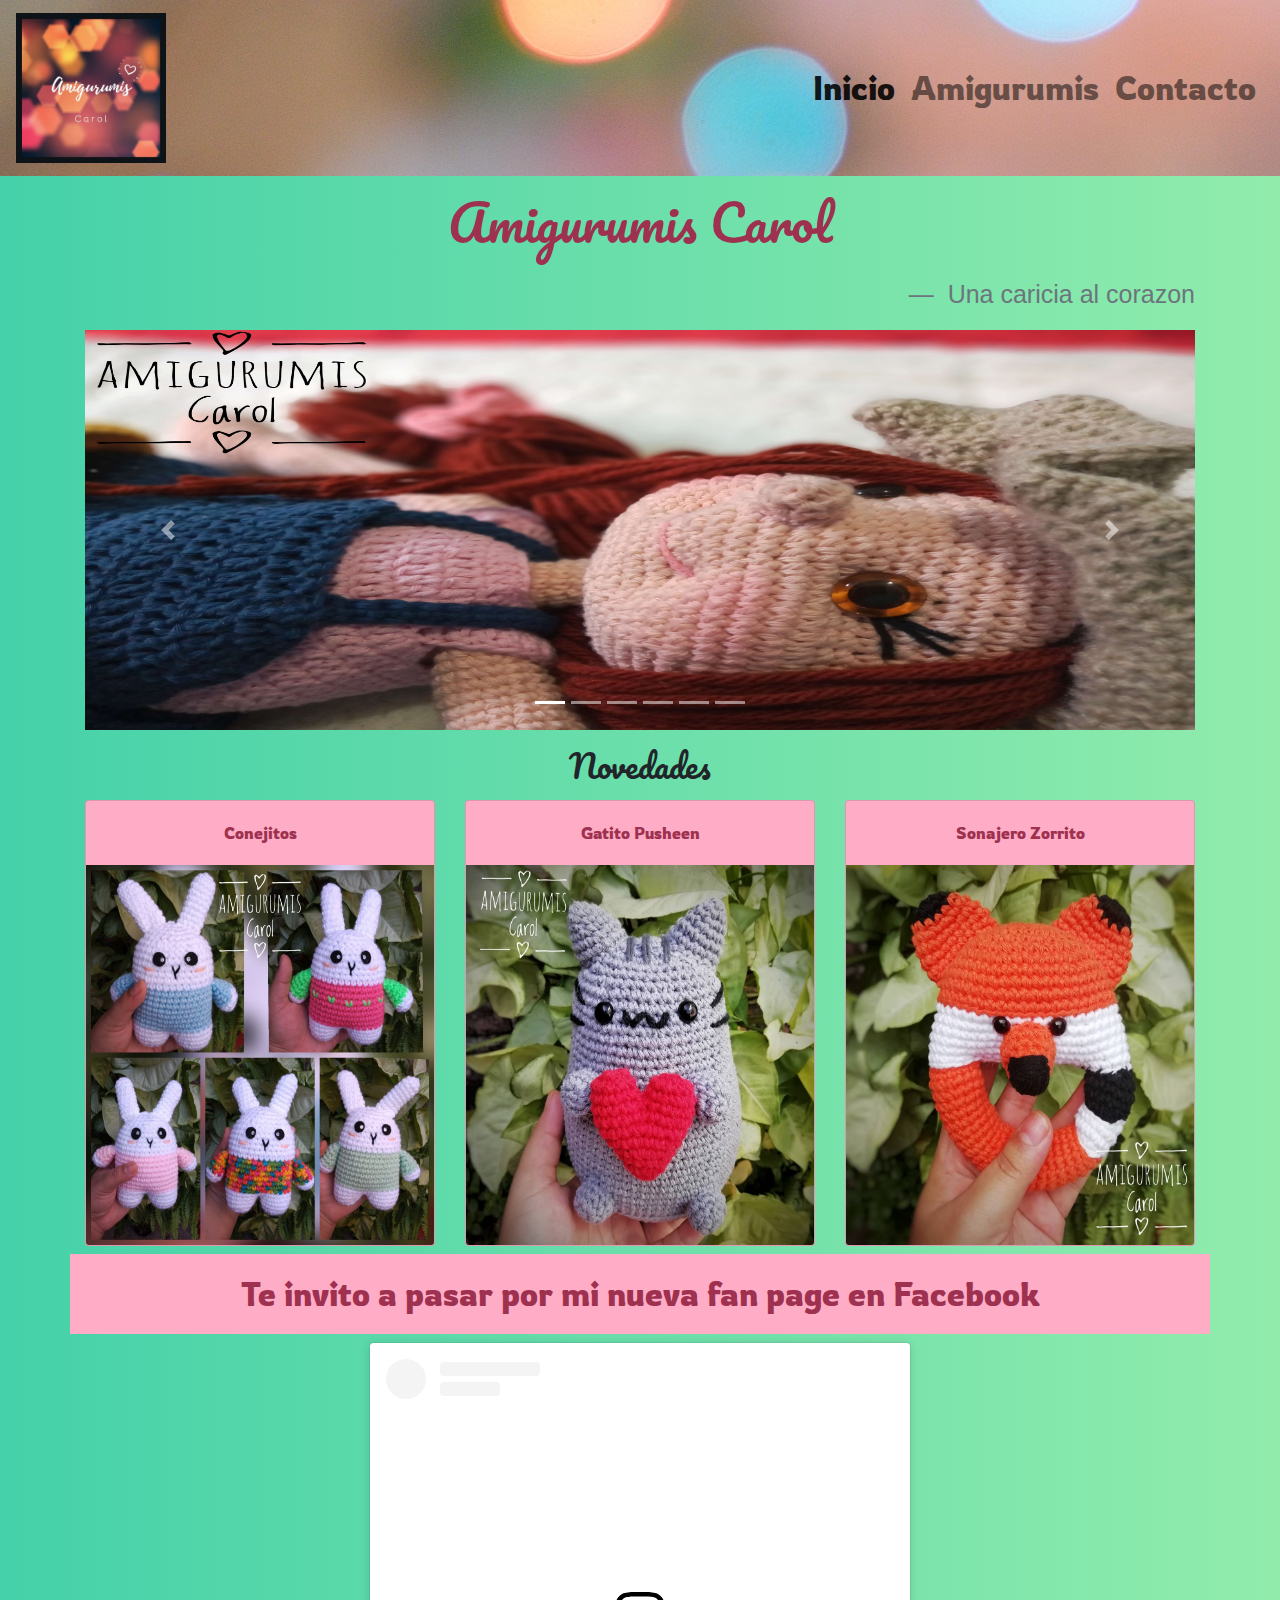
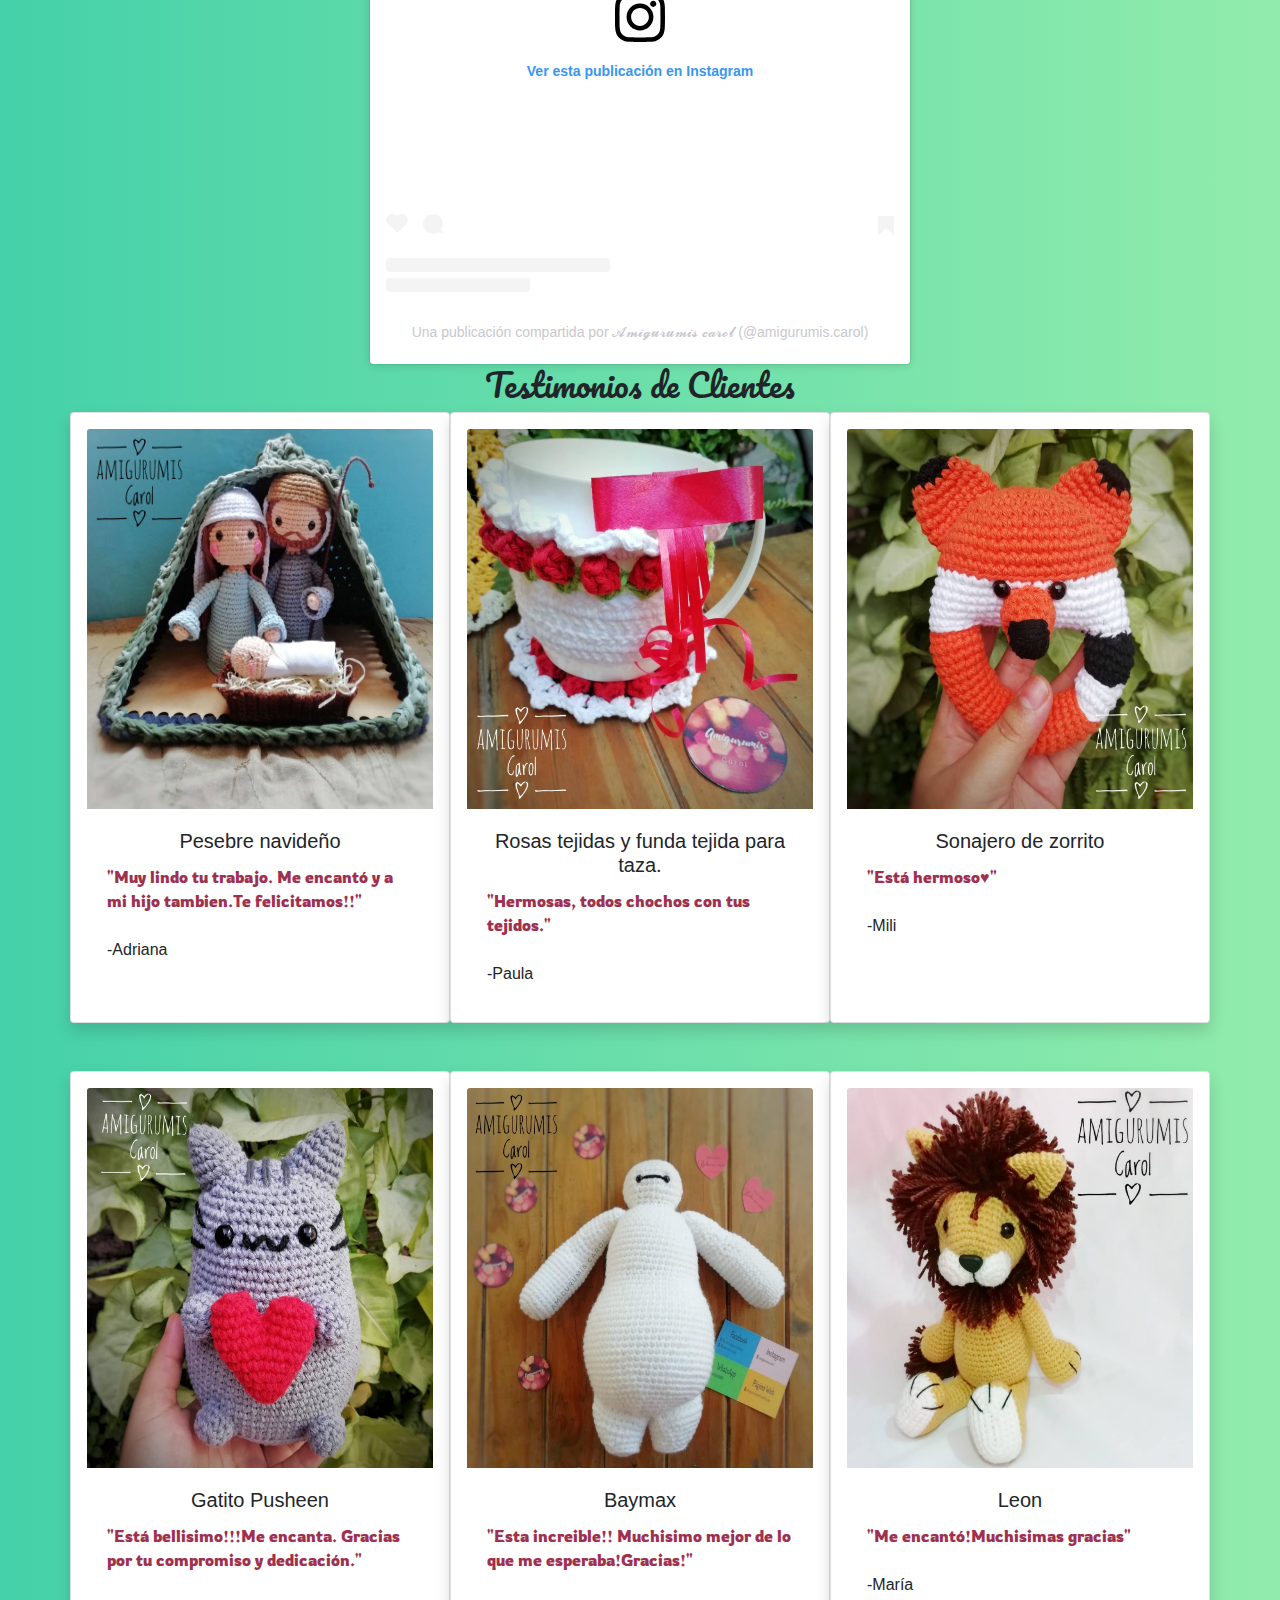
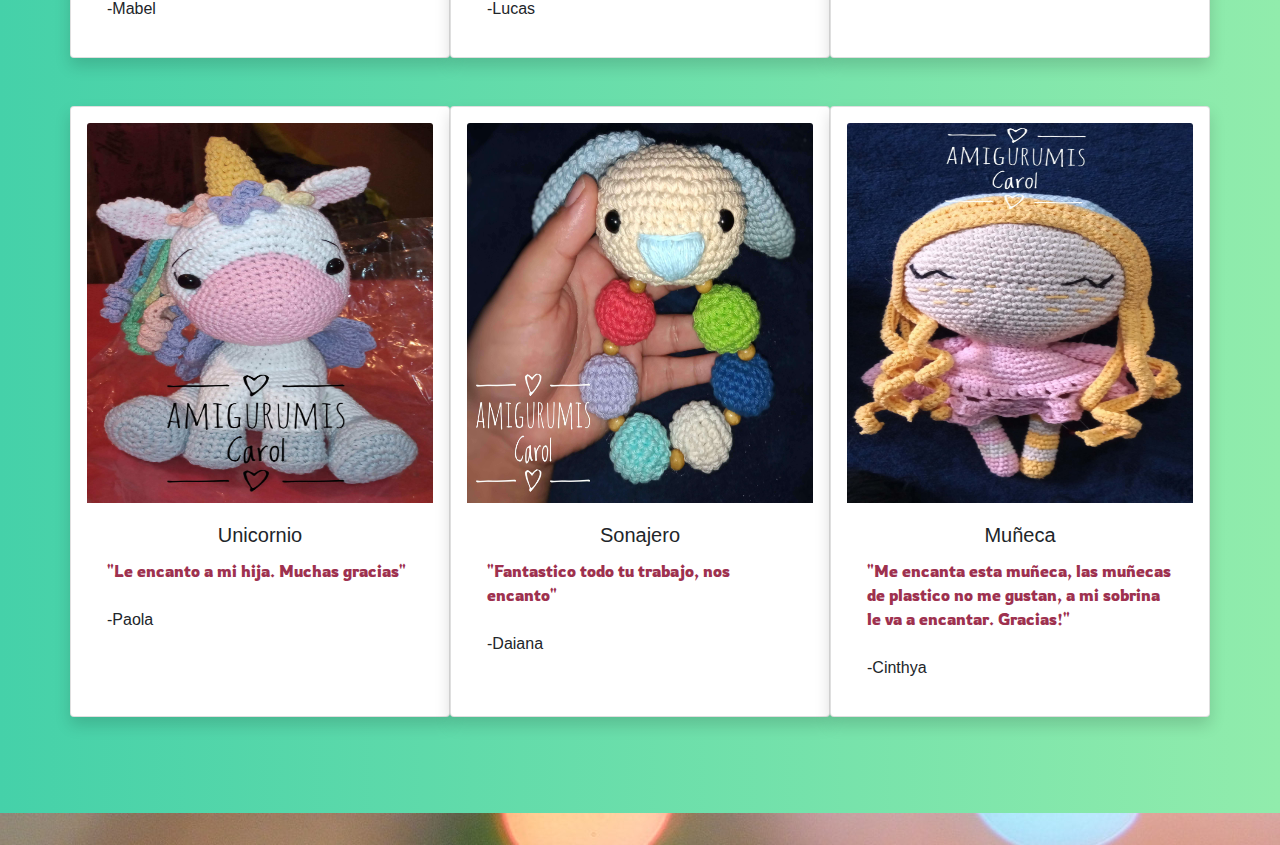
<file: index.html>
<!DOCTYPE html>
<html lang="es">
  <head>
    <meta charset="UTF-8" />
    <meta name="viewport" content="width=device-width, initial-scale=1.0" />
    <title>Amigurumis Carol</title>
    <!--BOOTSTRAP CSS-->
    <link
      rel="stylesheet"
      href="https://stackpath.bootstrapcdn.com/bootstrap/4.5.2/css/bootstrap.min.css"
      integrity="sha384-JcKb8q3iqJ61gNV9KGb8thSsNjpSL0n8PARn9HuZOnIxN0hoP+VmmDGMN5t9UJ0Z"
      crossorigin="anonymous"
    />
    <!--FONT AWESOME-->
    <link
      rel="stylesheet"
      href="https://use.fontawesome.com/releases/v5.14.0/css/all.css"
      integrity="sha384-HzLeBuhoNPvSl5KYnjx0BT+WB0QEEqLprO+NBkkk5gbc67FTaL7XIGa2w1L0Xbgc"
      crossorigin="anonymous"
    />
    <!--GOOGLE FONT-->
    <link
      href="https://fonts.googleapis.com/css2?family=Rowdies&display=swap"
      rel="stylesheet"
    />

    <link rel="stylesheet" href="css/styles.css" />
  </head>
  <body>
    <header>
      <nav class="navbar navbar-expand-lg navbar-light bg-light">
        <button
          class="navbar-toggler"
          type="button"
          data-toggle="collapse"
          data-target="#navbarTogglerDemo01"
          aria-controls="navbarTogglerDemo01"
          aria-expanded="false"
          aria-label="Toggle navigation"
        >
          <span class="navbar-toggler-icon"></span>
        </button>
        <a class="navbar-brand">
          <img
            src="assets/logo2.jpg"
            width="150"
            height="150"
            alt="logo"
            loading="lazy"
          />
        </a>
        <div
          class="collapse navbar-collapse justify-content-end"
          id="navbarTogglerDemo01"
        >
          <ul class="navbar-nav">
            <li class="nav-item active">
              <a class="nav-link" href="#">Inicio</a>
            </li>
            <li class="nav-item">
              <a class="nav-link" href="amigurumis.html">Amigurumis</a>
            </li>
            <li class="nav-item">
              <a class="nav-link" href="contacto.html">Contacto</a>
            </li>
          </ul>
        </div>
      </nav>
    </header>
    <div class="container mt-3">
      <h1 class="text-center mb-4">Amigurumis Carol</h1>
      <p class="text-right blockquote-footer">
        Una caricia al corazon
        <i class="fas fa-heart"></i>
      </p>
      <div
        id="carouselExampleIndicators"
        class="carousel slide carousel-fade"
        data-ride="carousel"
      >
        <ol class="carousel-indicators">
          <li
            data-target="#carouselExampleIndicators"
            data-slide-to="0"
            class="active"
          ></li>
          <li data-target="#carouselExampleIndicators" data-slide-to="1"></li>
          <li data-target="#carouselExampleIndicators" data-slide-to="2"></li>
          <li data-target="#carouselExampleIndicators" data-slide-to="3"></li>
          <li data-target="#carouselExampleIndicators" data-slide-to="4"></li>
          <li data-target="#carouselExampleIndicators" data-slide-to="5"></li>
        </ol>
        <div class="carousel-inner" role="listbox">
          <div class="carousel-item active" data-interval="1000">
            <img
              src="assets/img/muñecaSombrero1.jpeg"
              alt="muñeca con sombrero"
              data-holder-rendered="true"
            />
          </div>
          <div class="carousel-item" data-interval="1000">
            <img
              class="d-block w-100"
              src="assets/img/osos1.jpeg"
              data-src="holder.js/900x400?theme=industrial"
              alt="900x400"
              data-holder-rendered="true"
            />
          </div>
          <div class="carousel-item" data-interval="1000">
            <img
              class="d-block w-100"
              src="assets/img/melman kit portada.jpg"
              data-src="holder.js/900x400?theme=industrial"
              alt="900x400"
              data-holder-rendered="true"
            />
          </div>
          <div class="carousel-item" data-interval="1000">
            <img
              class="d-block w-100"
              src="assets/img/stitch.jpg"
              data-src="holder.js/900x400?theme=industrial"
              alt="900x400"
              data-holder-rendered="true"
            />
          </div>
          <div class="carousel-item" data-interval="1000">
            <img
              class="d-block w-100"
              src="assets/img/sitch 2.jpg"
              alt="900x400"
              data-holder-rendered="true"
            />
          </div>
          <div class="carousel-item" data-interval="1000">
            <img
              class="d-block w-100"
              src="assets/img/stitch y zebra portada.jpg"
              alt="900x400"
              data-holder-rendered="true"
            />
          </div>
        </div>
        <a
          class="carousel-control-prev"
          href="#carouselExampleIndicators"
          role="button"
          data-slide="prev"
        >
          <span class="carousel-control-prev-icon" aria-hidden="true"></span>
          <span class="sr-only">Previous</span>
        </a>
        <a
          class="carousel-control-next"
          href="#carouselExampleIndicators"
          role="button"
          data-slide="next"
        >
          <span class="carousel-control-next-icon" aria-hidden="true"></span>
          <span class="sr-only">Next</span>
        </a>
      </div>
      <h2 class="text-center mt-3">Novedades</h2>
      <div class="row mt-3">
        <div class="col-12 col-md-4 mb-2">
          <div class="card">
            <div class="card-body">
              <p class="card-text text-center">Conejitos</p>
            </div>
            <img
              loading="lazy"
              class="img-fluid"
              src="assets/img/61.jpeg"
              alt="Card image"
            />
          </div>
        </div>
        <div class="col-12 col-md-4 mb-2">
          <div class="card">
            <div class="card-body">
              <p class="card-text text-center">Gatito Pusheen</p>
            </div>
            <img
              loading="lazy"
              class="img-fluid"
              src="assets/img/59.jpeg"
              alt="Card image"
            />
          </div>
        </div>
        <div class="col-12 col-md-4 mb-2">
          <div class="card">
            <div class="card-body">
              <p class="card-text text-center">Sonajero Zorrito</p>
            </div>
            <img
              loading="lazy"
              class="img-fluid"
              src="assets/img/60.jpeg"
              alt="Card image"
            />
          </div>
        </div>
      </div>
    </div>
    <div class="face mb-2 container d-flex align-items-center flex-wrap">
      <p class="mt-3 card-text contacto text-center nuevo">
        Te invito a pasar por mi nueva fan page en Facebook
      </p>
      <div class="d-flex justify-content-end nuevo2">
        <a href="https://www.facebook.com/amigurumisCarol" target="_blank"
          ><i class="fab fa-facebook fa-3x text-primary"></i
        ></a>
      </div>
    </div>
    <div class="d-flex justify-content-center container">
      <blockquote
        class="instagram-media"
        data-instgrm-captioned
        data-instgrm-permalink="https://www.instagram.com/p/CIQrDwupZfz/?utm_source=ig_embed&amp;utm_campaign=loading"
        data-instgrm-version="13"
        style="
          background: #fff;
          border: 0;
          border-radius: 3px;
          box-shadow: 0 0 1px 0 rgba(0, 0, 0, 0.5),
            0 1px 10px 0 rgba(0, 0, 0, 0.15);
          margin: 1px;
          max-width: 540px;
          min-width: 326px;
          padding: 0;
          width: 99.375%;
          width: -webkit-calc(100% - 2px);
          width: calc(100% - 2px);
        "
      >
        <div style="padding: 16px">
          <a
            href="https://www.instagram.com/p/CIQrDwupZfz/?utm_source=ig_embed&amp;utm_campaign=loading"
            style="
              background: #ffffff;
              line-height: 0;
              padding: 0 0;
              text-align: center;
              text-decoration: none;
              width: 100%;
            "
            target="_blank"
          >
            <div
              style="display: flex; flex-direction: row; align-items: center"
            >
              <div
                style="
                  background-color: #f4f4f4;
                  border-radius: 50%;
                  flex-grow: 0;
                  height: 40px;
                  margin-right: 14px;
                  width: 40px;
                "
              ></div>
              <div
                style="
                  display: flex;
                  flex-direction: column;
                  flex-grow: 1;
                  justify-content: center;
                "
              >
                <div
                  style="
                    background-color: #f4f4f4;
                    border-radius: 4px;
                    flex-grow: 0;
                    height: 14px;
                    margin-bottom: 6px;
                    width: 100px;
                  "
                ></div>
                <div
                  style="
                    background-color: #f4f4f4;
                    border-radius: 4px;
                    flex-grow: 0;
                    height: 14px;
                    width: 60px;
                  "
                ></div>
              </div>
            </div>
            <div style="padding: 19% 0"></div>
            <div
              style="
                display: block;
                height: 50px;
                margin: 0 auto 12px;
                width: 50px;
              "
            >
              <svg
                width="50px"
                height="50px"
                viewBox="0 0 60 60"
                version="1.1"
                xmlns="https://www.w3.org/2000/svg"
                xmlns:xlink="https://www.w3.org/1999/xlink"
              >
                <g
                  stroke="none"
                  stroke-width="1"
                  fill="none"
                  fill-rule="evenodd"
                >
                  <g
                    transform="translate(-511.000000, -20.000000)"
                    fill="#000000"
                  >
                    <g>
                      <path
                        d="M556.869,30.41 C554.814,30.41 553.148,32.076 553.148,34.131 C553.148,36.186 554.814,37.852 556.869,37.852 C558.924,37.852 560.59,36.186 560.59,34.131 C560.59,32.076 558.924,30.41 556.869,30.41 M541,60.657 C535.114,60.657 530.342,55.887 530.342,50 C530.342,44.114 535.114,39.342 541,39.342 C546.887,39.342 551.658,44.114 551.658,50 C551.658,55.887 546.887,60.657 541,60.657 M541,33.886 C532.1,33.886 524.886,41.1 524.886,50 C524.886,58.899 532.1,66.113 541,66.113 C549.9,66.113 557.115,58.899 557.115,50 C557.115,41.1 549.9,33.886 541,33.886 M565.378,62.101 C565.244,65.022 564.756,66.606 564.346,67.663 C563.803,69.06 563.154,70.057 562.106,71.106 C561.058,72.155 560.06,72.803 558.662,73.347 C557.607,73.757 556.021,74.244 553.102,74.378 C549.944,74.521 548.997,74.552 541,74.552 C533.003,74.552 532.056,74.521 528.898,74.378 C525.979,74.244 524.393,73.757 523.338,73.347 C521.94,72.803 520.942,72.155 519.894,71.106 C518.846,70.057 518.197,69.06 517.654,67.663 C517.244,66.606 516.755,65.022 516.623,62.101 C516.479,58.943 516.448,57.996 516.448,50 C516.448,42.003 516.479,41.056 516.623,37.899 C516.755,34.978 517.244,33.391 517.654,32.338 C518.197,30.938 518.846,29.942 519.894,28.894 C520.942,27.846 521.94,27.196 523.338,26.654 C524.393,26.244 525.979,25.756 528.898,25.623 C532.057,25.479 533.004,25.448 541,25.448 C548.997,25.448 549.943,25.479 553.102,25.623 C556.021,25.756 557.607,26.244 558.662,26.654 C560.06,27.196 561.058,27.846 562.106,28.894 C563.154,29.942 563.803,30.938 564.346,32.338 C564.756,33.391 565.244,34.978 565.378,37.899 C565.522,41.056 565.552,42.003 565.552,50 C565.552,57.996 565.522,58.943 565.378,62.101 M570.82,37.631 C570.674,34.438 570.167,32.258 569.425,30.349 C568.659,28.377 567.633,26.702 565.965,25.035 C564.297,23.368 562.623,22.342 560.652,21.575 C558.743,20.834 556.562,20.326 553.369,20.18 C550.169,20.033 549.148,20 541,20 C532.853,20 531.831,20.033 528.631,20.18 C525.438,20.326 523.257,20.834 521.349,21.575 C519.376,22.342 517.703,23.368 516.035,25.035 C514.368,26.702 513.342,28.377 512.574,30.349 C511.834,32.258 511.326,34.438 511.181,37.631 C511.035,40.831 511,41.851 511,50 C511,58.147 511.035,59.17 511.181,62.369 C511.326,65.562 511.834,67.743 512.574,69.651 C513.342,71.625 514.368,73.296 516.035,74.965 C517.703,76.634 519.376,77.658 521.349,78.425 C523.257,79.167 525.438,79.673 528.631,79.82 C531.831,79.965 532.853,80.001 541,80.001 C549.148,80.001 550.169,79.965 553.369,79.82 C556.562,79.673 558.743,79.167 560.652,78.425 C562.623,77.658 564.297,76.634 565.965,74.965 C567.633,73.296 568.659,71.625 569.425,69.651 C570.167,67.743 570.674,65.562 570.82,62.369 C570.966,59.17 571,58.147 571,50 C571,41.851 570.966,40.831 570.82,37.631"
                      ></path>
                    </g>
                  </g>
                </g>
              </svg>
            </div>
            <div style="padding-top: 8px">
              <div
                style="
                  color: #3897f0;
                  font-family: Arial, sans-serif;
                  font-size: 14px;
                  font-style: normal;
                  font-weight: 550;
                  line-height: 18px;
                "
              >
                Ver esta publicación en Instagram
              </div>
            </div>
            <div style="padding: 12.5% 0"></div>
            <div
              style="
                display: flex;
                flex-direction: row;
                margin-bottom: 14px;
                align-items: center;
              "
            >
              <div>
                <div
                  style="
                    background-color: #f4f4f4;
                    border-radius: 50%;
                    height: 12.5px;
                    width: 12.5px;
                    transform: translateX(0px) translateY(7px);
                  "
                ></div>
                <div
                  style="
                    background-color: #f4f4f4;
                    height: 12.5px;
                    transform: rotate(-45deg) translateX(3px) translateY(1px);
                    width: 12.5px;
                    flex-grow: 0;
                    margin-right: 14px;
                    margin-left: 2px;
                  "
                ></div>
                <div
                  style="
                    background-color: #f4f4f4;
                    border-radius: 50%;
                    height: 12.5px;
                    width: 12.5px;
                    transform: translateX(9px) translateY(-18px);
                  "
                ></div>
              </div>
              <div style="margin-left: 8px">
                <div
                  style="
                    background-color: #f4f4f4;
                    border-radius: 50%;
                    flex-grow: 0;
                    height: 20px;
                    width: 20px;
                  "
                ></div>
                <div
                  style="
                    width: 0;
                    height: 0;
                    border-top: 2px solid transparent;
                    border-left: 6px solid #f4f4f4;
                    border-bottom: 2px solid transparent;
                    transform: translateX(16px) translateY(-4px) rotate(30deg);
                  "
                ></div>
              </div>
              <div style="margin-left: auto">
                <div
                  style="
                    width: 0px;
                    border-top: 8px solid #f4f4f4;
                    border-right: 8px solid transparent;
                    transform: translateY(16px);
                  "
                ></div>
                <div
                  style="
                    background-color: #f4f4f4;
                    flex-grow: 0;
                    height: 12px;
                    width: 16px;
                    transform: translateY(-4px);
                  "
                ></div>
                <div
                  style="
                    width: 0;
                    height: 0;
                    border-top: 8px solid #f4f4f4;
                    border-left: 8px solid transparent;
                    transform: translateY(-4px) translateX(8px);
                  "
                ></div>
              </div>
            </div>
            <div
              style="
                display: flex;
                flex-direction: column;
                flex-grow: 1;
                justify-content: center;
                margin-bottom: 24px;
              "
            >
              <div
                style="
                  background-color: #f4f4f4;
                  border-radius: 4px;
                  flex-grow: 0;
                  height: 14px;
                  margin-bottom: 6px;
                  width: 224px;
                "
              ></div>
              <div
                style="
                  background-color: #f4f4f4;
                  border-radius: 4px;
                  flex-grow: 0;
                  height: 14px;
                  width: 144px;
                "
              ></div></div
          ></a>
          <p
            style="
              color: #c9c8cd;
              font-family: Arial, sans-serif;
              font-size: 14px;
              line-height: 17px;
              margin-bottom: 0;
              margin-top: 8px;
              overflow: hidden;
              padding: 8px 0 7px;
              text-align: center;
              text-overflow: ellipsis;
              white-space: nowrap;
            "
          >
            <a
              href="https://www.instagram.com/p/CIQrDwupZfz/?utm_source=ig_embed&amp;utm_campaign=loading"
              style="
                color: #c9c8cd;
                font-family: Arial, sans-serif;
                font-size: 14px;
                font-style: normal;
                font-weight: normal;
                line-height: 17px;
                text-decoration: none;
              "
              target="_blank"
              >Una publicación compartida por 𝓐𝓶𝓲𝓰𝓾𝓻𝓾𝓶𝓲𝓼 𝓬𝓪𝓻𝓸𝓵
              (@amigurumis.carol)</a
            >
          </p>
        </div>
      </blockquote>
      <script async src="//www.instagram.com/embed.js"></script>
    </div>
    <!--FIN INSTAGRAM-->
    <div class="container">
      <h2 class="text-center">Testimonios de Clientes</h2>
      <div class="row">
        <div class="card col-12 col-md-4 shadow p-3 mb-5 bg-white rounded"">
          <img src="./assets/img/57.jpeg" class="card-img-top" alt="pesebre">
          <div class="card-body">
            <h5 class="card-title text-center">Pesebre navideño</h5>
            <p class="card-text">"Muy lindo tu trabajo. Me encantó y a mi hijo tambien.Te felicitamos!!"</p>
            <span>-Adriana</span>
          </div>
        </div>
        <div class="card col-12 col-md-4 shadow p-3 mb-5 bg-white rounded"">
          <img src="./assets/img/54.jpeg" class="card-img-top" alt="funda tejida">
          <div class="card-body">
            <h5 class="card-title text-center">Rosas tejidas y funda tejida para taza.</h5>
            <p class="card-text">"Hermosas, todos chochos con tus tejidos."</p>
            <span>-Paula</span>
          </div>
        </div>
        <div class="card col-12 col-md-4 shadow p-3 mb-5 bg-white rounded">
          <img src="./assets/img/60.jpeg" class="card-img-top" alt="sonajero zorrito">
          <div class="card-body">
            <h5 class="card-title text-center">Sonajero de zorrito</h5>
            <p class="card-text">"Está hermoso♥"</p>
            <span>-Mili</span> 
          </div>
        </div>
        <div class="card col-12 col-md-4 shadow p-3 mb-5 bg-white rounded">
          <img src="./assets/img/59.jpeg" class="card-img-top" alt="pusheen">
          <div class="card-body">
            <h5 class="card-title text-center">Gatito Pusheen</h5>
            <p class="card-text">"Está bellisimo!!!Me encanta. Gracias por tu compromiso y dedicación."</p>
            <span>-Mabel</span>
          </div>
        </div>
        <div class="card col-12 col-md-4 shadow p-3 mb-5 bg-white rounded"">
          <img src="./assets/img/50.jpeg" class="card-img-top" alt="baymax">
          <div class="card-body">
            <h5 class="card-title text-center">Baymax</h5>
            <p class="card-text">"Esta increible!! Muchisimo mejor de lo que me esperaba!Gracias!"</p>
            <span>-Lucas</span>
          </div>
        </div>
        <div class="card col-12 col-md-4 shadow p-3 mb-5 bg-white rounded"">
          <img src="./assets/img/46.jpeg" class="card-img-top" alt="leon">
          <div class="card-body">
            <h5 class="card-title text-center">Leon</h5>
            <p class="card-text">"Me encantó!Muchisimas gracias"</p>
            <span>-María</span>
          </div>
        </div>
        <div class="card col-12 col-md-4 shadow p-3 mb-5 bg-white rounded"">
          <img src="./assets/img/37.jpeg" class="card-img-top" alt="unicornio">
          <div class="card-body">
            <h5 class="card-title text-center">Unicornio</h5>
            <p class="card-text">"Le encanto a mi hija. Muchas gracias"</p>
            <span>-Paola</span>
          </div>
        </div>
        <div class="card col-12 col-md-4 shadow p-3 mb-5 bg-white rounded"">
          <img src="./assets/img/41.jpeg" class="card-img-top" alt="sonajero">
          <div class="card-body">
            <h5 class="card-title text-center">Sonajero</h5>
            <p class="card-text">"Fantastico todo tu trabajo, nos encanto"</p>
            <span>-Daiana</span>
          </div>
        </div>
        <div class="card col-12 col-md-4 shadow p-3 mb-5 bg-white rounded"">
          <img src="./assets/img/32.jpeg" class="card-img-top" alt="muñeca">
          <div class="card-body">
            <h5 class="card-title text-center">Muñeca</h5>
            <p class="card-text">"Me encanta esta muñeca, las muñecas de plastico no me gustan, a mi sobrina le va a encantar. Gracias!"</p>
            <span>-Cinthya</span>
          </div>
        </div> 
        <!-- <div class="card col-12 col-md-4 shadow p-3 mb-5 bg-white rounded"">
          <img src="./assets/img/.jpeg" class="card-img-top" alt="zorrito">
          <div class="card-body">
            <h5 class="card-title text-center">Zorrito</h5>
            <p class="card-text">"Me encanta! Te voy a recomendar"</p>
            <span>-Natalia</span>
          </div>
        </div>  -->
      </div>
    </div>
    <footer class="bg-light text-white mt-5 p-3">
      <div class="row">
        <div
          class="col-12 d-flex flex-column flex-md-row justify-content-md-around"
        >
          <a
            href="https://www.facebook.com/amigurumisCarol"
            target="_blank"
            class="align-self-center"
            ><i class="fab fa-facebook-f"></i
          ></a>

          <a
            href="https://www.instagram.com/amigurumis.carol/"
            target="_blank"
            class="align-self-center"
            ><i class="fab fa-instagram"></i
          ></a>

          <a href="#" class="align-self-center"
            ><i class="fas fa-arrow-up"></i
          ></a>
        </div>
      </div>
    </footer>
    <script
      src="https://code.jquery.com/jquery-3.5.1.slim.min.js"
      integrity="sha384-DfXdz2htPH0lsSSs5nCTpuj/zy4C+OGpamoFVy38MVBnE+IbbVYUew+OrCXaRkfj"
      crossorigin="anonymous"
    ></script>
    <script
      src="https://cdn.jsdelivr.net/npm/popper.js@1.16.1/dist/umd/popper.min.js"
      integrity="sha384-9/reFTGAW83EW2RDu2S0VKaIzap3H66lZH81PoYlFhbGU+6BZp6G7niu735Sk7lN"
      crossorigin="anonymous"
    ></script>
    <script
      src="https://stackpath.bootstrapcdn.com/bootstrap/4.5.2/js/bootstrap.min.js"
      integrity="sha384-B4gt1jrGC7Jh4AgTPSdUtOBvfO8shuf57BaghqFfPlYxofvL8/KUEfYiJOMMV+rV"
      crossorigin="anonymous"
    ></script>
  </body>
</html>
</file>
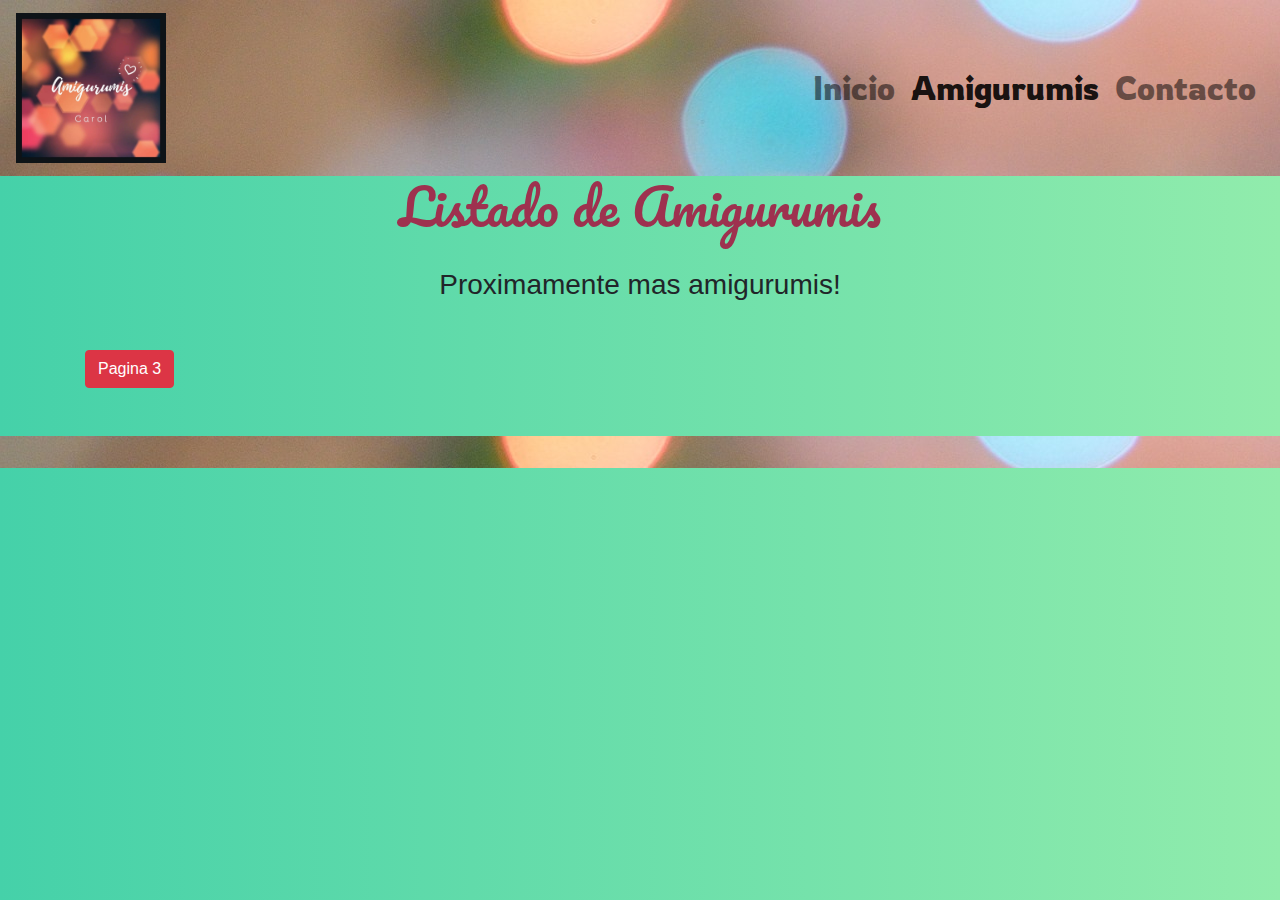
<file: amigurumis4.html>
<!DOCTYPE html>
<html lang="es">
  <head>
    <meta charset="UTF-8" />
    <meta name="viewport" content="width=device-width, initial-scale=1.0" />
    <title>Amigurumis</title>
    <!--BOOTSTRAP CSS-->
    <link
      rel="stylesheet"
      href="https://stackpath.bootstrapcdn.com/bootstrap/4.5.2/css/bootstrap.min.css"
      integrity="sha384-JcKb8q3iqJ61gNV9KGb8thSsNjpSL0n8PARn9HuZOnIxN0hoP+VmmDGMN5t9UJ0Z"
      crossorigin="anonymous"
    />
    <!--FONT AWESOME-->
    <link
      rel="stylesheet"
      href="https://use.fontawesome.com/releases/v5.14.0/css/all.css"
      integrity="sha384-HzLeBuhoNPvSl5KYnjx0BT+WB0QEEqLprO+NBkkk5gbc67FTaL7XIGa2w1L0Xbgc"
      crossorigin="anonymous"
    />
    <!--GOOGLE FONT-->
    <!-- <link
      href="https://fonts.googleapis.com/css2?family=Pacifico&display=swap"
      rel="stylesheet"
    /> -->
    <link
      href="https://fonts.googleapis.com/css2?family=Rowdies&display=swap"
      rel="stylesheet"
    />
    <link href="https://unpkg.com/aos@2.3.1/dist/aos.css" rel="stylesheet" />
    <link rel="stylesheet" href="css/styles.css" />
  </head>
  <body>
    <header>
      <nav class="navbar navbar-expand-lg navbar-light bg-light">
        <button
          class="navbar-toggler"
          type="button"
          data-toggle="collapse"
          data-target="#navbarTogglerDemo01"
          aria-controls="navbarTogglerDemo01"
          aria-expanded="false"
          aria-label="Toggle navigation"
        >
          <span class="navbar-toggler-icon"></span>
        </button>
        <a class="navbar-brand" href="index.html">
          <img
            src="assets/logo2.jpg"
            width="150"
            height="150"
            alt="logo"
            loading="lazy"
          />
        </a>
        <div
          class="collapse navbar-collapse justify-content-end"
          id="navbarTogglerDemo01"
        >
          <ul class="navbar-nav">
            <li class="nav-item">
              <a class="nav-link" href="index.html">Inicio</a>
            </li>
            <li class="nav-item active">
              <a class="nav-link" href="#">Amigurumis</a>
            </li>
            <li class="nav-item">
              <a class="nav-link" href="contacto.html">Contacto</a>
            </li>
          </ul>
        </div>
      </nav>
    </header>
    <div class="container">
      <h1 class="text-center">Listado de Amigurumis</h1>
      <div class="row mt-3" id="tarjeta"></div>
      <h3 class="text-center mb-5 mt-3">Proximamente mas amigurumis!</h3>
      <div class="d-flex justify-content-between">
        <button class="btn btn-danger">
          <a href="amigurumis3.html">Pagina 3</a>
        </button>
      </div>
    </div>
    <footer class="bg-light text-white mt-5 p-3">
      <div class="row">
        <div
          class="col-12 d-flex flex-column flex-md-row justify-content-md-around"
        >
          <a
            href="https://www.facebook.com/amigurumisCarol"
            target="_blank"
            class="align-self-center"
            ><i class="fab fa-facebook-f"></i
          ></a>

          <a
            href="https://www.instagram.com/amigurumis.carol/"
            target="_blank"
            class="align-self-center"
            ><i class="fab fa-instagram"></i
          ></a>

          <a href="#" class="align-self-center"
            ><i class="fas fa-arrow-up"></i
          ></a>
        </div>
      </div>
    </footer>
    <!-- <script src="js/app4.js"></script> -->
    <script
      src="https://code.jquery.com/jquery-3.5.1.slim.min.js"
      integrity="sha384-DfXdz2htPH0lsSSs5nCTpuj/zy4C+OGpamoFVy38MVBnE+IbbVYUew+OrCXaRkfj"
      crossorigin="anonymous"
    ></script>
    <script
      src="https://cdn.jsdelivr.net/npm/popper.js@1.16.1/dist/umd/popper.min.js"
      integrity="sha384-9/reFTGAW83EW2RDu2S0VKaIzap3H66lZH81PoYlFhbGU+6BZp6G7niu735Sk7lN"
      crossorigin="anonymous"
    ></script>
    <script
      src="https://stackpath.bootstrapcdn.com/bootstrap/4.5.2/js/bootstrap.min.js"
      integrity="sha384-B4gt1jrGC7Jh4AgTPSdUtOBvfO8shuf57BaghqFfPlYxofvL8/KUEfYiJOMMV+rV"
      crossorigin="anonymous"
    ></script>
    <script src="https://unpkg.com/aos@2.3.1/dist/aos.js"></script>
    <script>
      AOS.init()
    </script>
  </body>
</html>
</file>
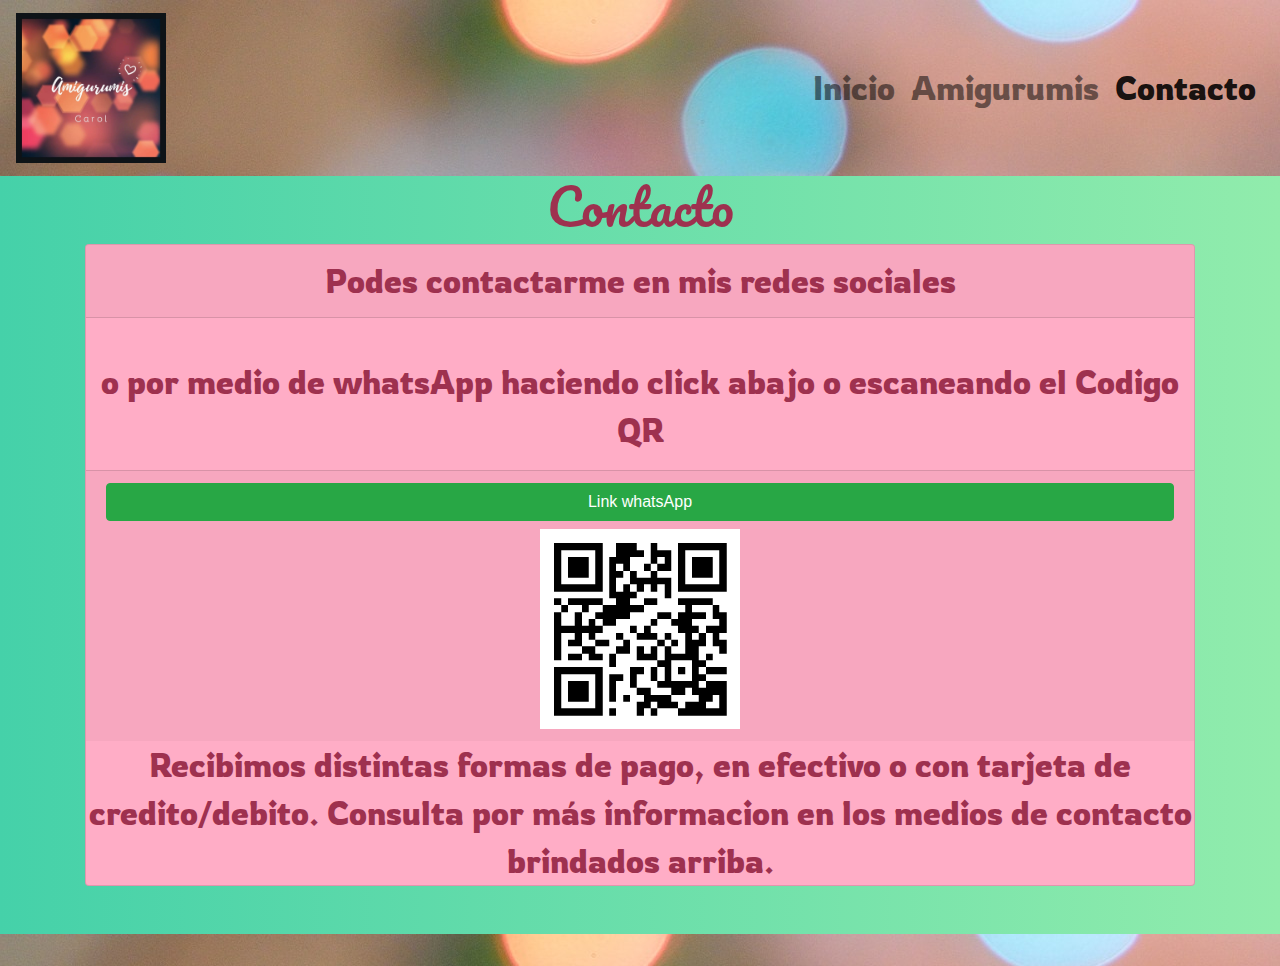
<file: contacto.html>
<!DOCTYPE html>
<html lang="es">
  <head>
    <meta charset="UTF-8" />
    <meta name="viewport" content="width=device-width, initial-scale=1.0" />
    <title>Contacto</title>
    <!--BOOTSTRAP CSS-->
    <link
      rel="stylesheet"
      href="https://stackpath.bootstrapcdn.com/bootstrap/4.5.2/css/bootstrap.min.css"
      integrity="sha384-JcKb8q3iqJ61gNV9KGb8thSsNjpSL0n8PARn9HuZOnIxN0hoP+VmmDGMN5t9UJ0Z"
      crossorigin="anonymous"
    />
    <!--FONT AWESOME-->
    <link
      rel="stylesheet"
      href="https://use.fontawesome.com/releases/v5.14.0/css/all.css"
      integrity="sha384-HzLeBuhoNPvSl5KYnjx0BT+WB0QEEqLprO+NBkkk5gbc67FTaL7XIGa2w1L0Xbgc"
      crossorigin="anonymous"
    />
    <!--GOOGLE FONT-->
    <link
      href="https://fonts.googleapis.com/css2?family=Rowdies&display=swap"
      rel="stylesheet"
    />
    <link rel="stylesheet" href="css/styles.css" />
  </head>
  <body>
    <header>
      <nav class="navbar navbar-expand-lg navbar-light bg-light">
        <button
          class="navbar-toggler"
          type="button"
          data-toggle="collapse"
          data-target="#navbarTogglerDemo01"
          aria-controls="navbarTogglerDemo01"
          aria-expanded="false"
          aria-label="Toggle navigation"
        >
          <span class="navbar-toggler-icon"></span>
        </button>
        <a class="navbar-brand" href="index.html">
          <img
            src="assets/logo2.jpg"
            width="150"
            height="150"
            alt="logo"
            loading="lazy"
          />
        </a>
        <div
          class="collapse navbar-collapse justify-content-end"
          id="navbarTogglerDemo01"
        >
          <ul class="navbar-nav">
            <li class="nav-item">
              <a class="nav-link" href="index.html">Inicio</a>
            </li>
            <li class="nav-item">
              <a class="nav-link" href="amigurumis.html">Amigurumis</a>
            </li>
            <li class="nav-item active">
              <a class="nav-link" href="#">Contacto</a>
            </li>
          </ul>
        </div>
      </nav>
    </header>
    <div class="container">
      <h1 class="text-center">Contacto</h1>
      <div class="card text-center">
        <div class="card-header contacto">
          Podes contactarme en mis redes sociales
        </div>
        <div class="card-body d-flex justify-content-around">
          <a href="https://www.facebook.com/amigurumisCarol" target="_blank"
            ><i class="fab fa-facebook-f icono"></i
          ></a>

          <a
            href="https://www.instagram.com/amigurumis.carol/"
            target="_blank"
            class=""
            ><i class="fab fa-instagram icono"></i
          ></a>
        </div>
        <p class="card-text contacto">
          o por medio de whatsApp haciendo click abajo o escaneando el Codigo QR
        </p>
        <div class="card-footer text-muted">
          <a
            href="https://wa.link/756a9e"
            target="_blank"
            class="btn btn-success btn-block"
            >Link whatsApp</a
          >
          <img
            src="assets/qrWP.png"
            alt="codigo qr"
            id="qr"
            class="mt-2 img-fluid"
          />
        </div>
        <p class="card-text contacto">
          Recibimos distintas formas de pago, en efectivo o con tarjeta de
          credito/debito. Consulta por más informacion en los medios de contacto
          brindados arriba.
        </p>
      </div>
    </div>
    <footer class="bg-light text-white mt-5 p-3">
      <div class="row">
        <div
          class="col-12 d-flex flex-column flex-md-row justify-content-md-around"
        >
          <a
            href="https://www.facebook.com/amigurumisCarol"
            target="_blank"
            class="align-self-center"
            ><i class="fab fa-facebook-f"></i
          ></a>

          <a
            href="https://www.instagram.com/amigurumis.carol/"
            target="_blank"
            class="align-self-center"
            ><i class="fab fa-instagram"></i
          ></a>

          <a href="#" class="align-self-center"
            ><i class="fas fa-arrow-up"></i
          ></a>
        </div>
      </div>
    </footer>
    <script
      src="https://code.jquery.com/jquery-3.5.1.slim.min.js"
      integrity="sha384-DfXdz2htPH0lsSSs5nCTpuj/zy4C+OGpamoFVy38MVBnE+IbbVYUew+OrCXaRkfj"
      crossorigin="anonymous"
    ></script>
    <script
      src="https://cdn.jsdelivr.net/npm/popper.js@1.16.1/dist/umd/popper.min.js"
      integrity="sha384-9/reFTGAW83EW2RDu2S0VKaIzap3H66lZH81PoYlFhbGU+6BZp6G7niu735Sk7lN"
      crossorigin="anonymous"
    ></script>
    <script
      src="https://stackpath.bootstrapcdn.com/bootstrap/4.5.2/js/bootstrap.min.js"
      integrity="sha384-B4gt1jrGC7Jh4AgTPSdUtOBvfO8shuf57BaghqFfPlYxofvL8/KUEfYiJOMMV+rV"
      crossorigin="anonymous"
    ></script>
  </body>
</html>
</file>
<file: css/styles.css>
html {
  scroll-behavior: smooth;
}
body {
  background: #aaffa9; /* fallback for old browsers */
  background: -webkit-linear-gradient(
    to right,
    #49dab0,
    #91ecac
  ); /* Chrome 10-25, Safari 5.1-6 */
  background: linear-gradient(
    to right,
    #45d1a9,
    #91ecac
  ); /* W3C, IE 10+/ Edge, Firefox 16+, Chrome 26+, Opera 12+, Safari 7+ */
}
i {
  color: black;
  font-size: 20px;
}
i:hover {
  transform: scale(1.5);
}
a i {
  margin-bottom: 20px;
}
.col-12 p {
  margin-bottom: 25px;
  color: black;
}
@font-face {
  font-family: 'Pacifico';
  src: url('../assets/Pacifico-Regular.ttf');
}
h1 {
  font-family: Pacifico !important;
  font-size: 50px;
  color: #9e314f;
}
.blockquote-footer {
  font-size: 25px;
}
.card img {
  height: 300px !important;
  transition: transform 0.5s ease;
}
.carousel-item {
  width: 100%;
  height: 250px;
}
.carousel-item img {
  width: 100%;
  height: 100%;
}
@media screen and (min-width: 768px) {
  .carousel-item {
    width: 100%;
    height: 400px;
  }
  .card img {
    height: 200px !important;
  }
  .card img:hover {
    transform: scale(1.2);
  }
}
@media screen and (min-width: 1000px) {
  .card img {
    height: 380px !important;
  }
}
h2 {
  font-family: 'Pacifico', cursive;
}
.card-body p {
  color: #9e314f;
  font-family: 'Rowdies', cursive;
}
.card {
  background-color: rgb(255, 173, 198);
  overflow: hidden;
}
ul li a {
  font-family: 'Rowdies', cursive;
  font-size: 1.5rem;
}
@media screen and (min-width: 768px) {
  ul li a {
    font-family: 'Rowdies', cursive;
    font-size: 2rem;
  }
}
ul li a:hover {
  color: rgb(204, 49, 95) !important;
}
.icono {
  font-size: 3rem;
  color: white;
}
.contacto {
  color: #9e314f;
  font-family: 'Rowdies', cursive;
  font-size: 2rem;
}
#qr {
  transform: none;
  height: 200px !important;
}
#foto12,
#foto4,
#foto3,
#foto6,
#foto21,
#foto27,
#foto32,
#foto35 {
  height: 540px !important;
}
@media screen and (min-width: 768px) {
  #foto12,
  #foto4,
  #foto3,
  #foto6,
  #foto21,
  #foto27,
  #foto32,
  #foto35 {
    height: 380px !important;
  }
}
button.mercadopago-button:hover {
  background-color: #9e314f;
}
button a {
  color: white;
}
button a:hover {
  text-decoration: none;
  color: white;
}
btn-danger {
  background-color: #9e314f !important;
}
/* .navbar {
  height: 150px;
} */
.bg-light {
  background-image: url('../assets/portada\ 2.jpg');
}
.nav-link {
  margin-right: 0px !important;
}
@media screen and (min-width: 768px) {
  .nav-link {
    margin-right: 120px;
  }
}
.face {
  background-color: rgb(255, 173, 198);
  height: auto;
}
.nuevo {
  flex-basis: 100% !important;
}
.nuevo2 {
  margin-left: 40%;
}
@media screen and (min-width: 768px) {
  .nuevo2 {
    margin-left: 50%;
  }
}
</file>
